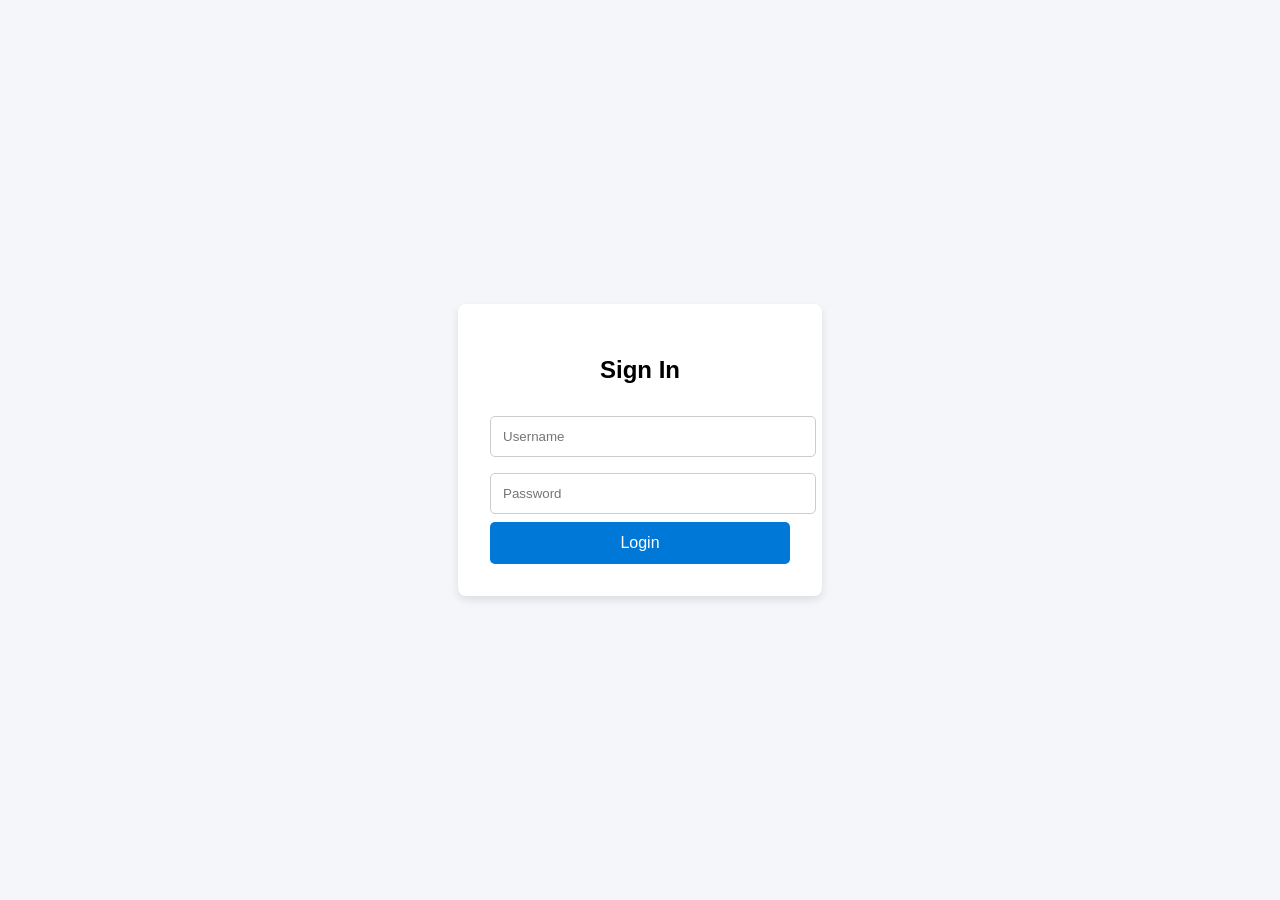
<file: Project/admin/templates/admin.html>
<!DOCTYPE html>
<html lang="en">
<head>
  <meta charset="UTF-8">
  <meta name="viewport" content="width=device-width, initial-scale=1.0">
  <title>Sign In</title>
  <style>
    body {
      font-family: Arial, sans-serif;
      background: #f4f6f9;
      display: flex;
      justify-content: center;
      align-items: center;
      height: 100vh;
      margin: 0;
    }
    .signin-container {
      background: #fff;
      padding: 2rem;
      border-radius: 8px;
      box-shadow: 0 4px 8px rgba(0,0,0,0.1);
      width: 300px;
    }
    h2 {
      text-align: center;
      margin-bottom: 1.5rem;
    }
    input[type="text"], input[type="password"] {
      width: 100%;
      padding: 0.75rem;
      margin: 0.5rem 0;
      border: 1px solid #ccc;
      border-radius: 5px;
    }
    button {
      width: 100%;
      padding: 0.75rem;
      background: #0078d7;
      color: white;
      border: none;
      border-radius: 5px;
      cursor: pointer;
      font-size: 1rem;
    }
    button:hover {
      background: #005fa3;
    }
    .extra-links {
      text-align: center;
      margin-top: 1rem;
    }
    .extra-links a {
      color: #0078d7;
      text-decoration: none;
      font-size: 0.9rem;
    }
  </style>
</head>
<body>
  <div class="signin-container">
    <h2>Sign In</h2>
    <form action="/loginadmin" method="POST">
      <input type="text" name="username" placeholder="Username" required>
      <input type="password" name="password" placeholder="Password" required>
      <button type="submit">Login</button>
    </form>
  </div>
</body>
</html>
</file>
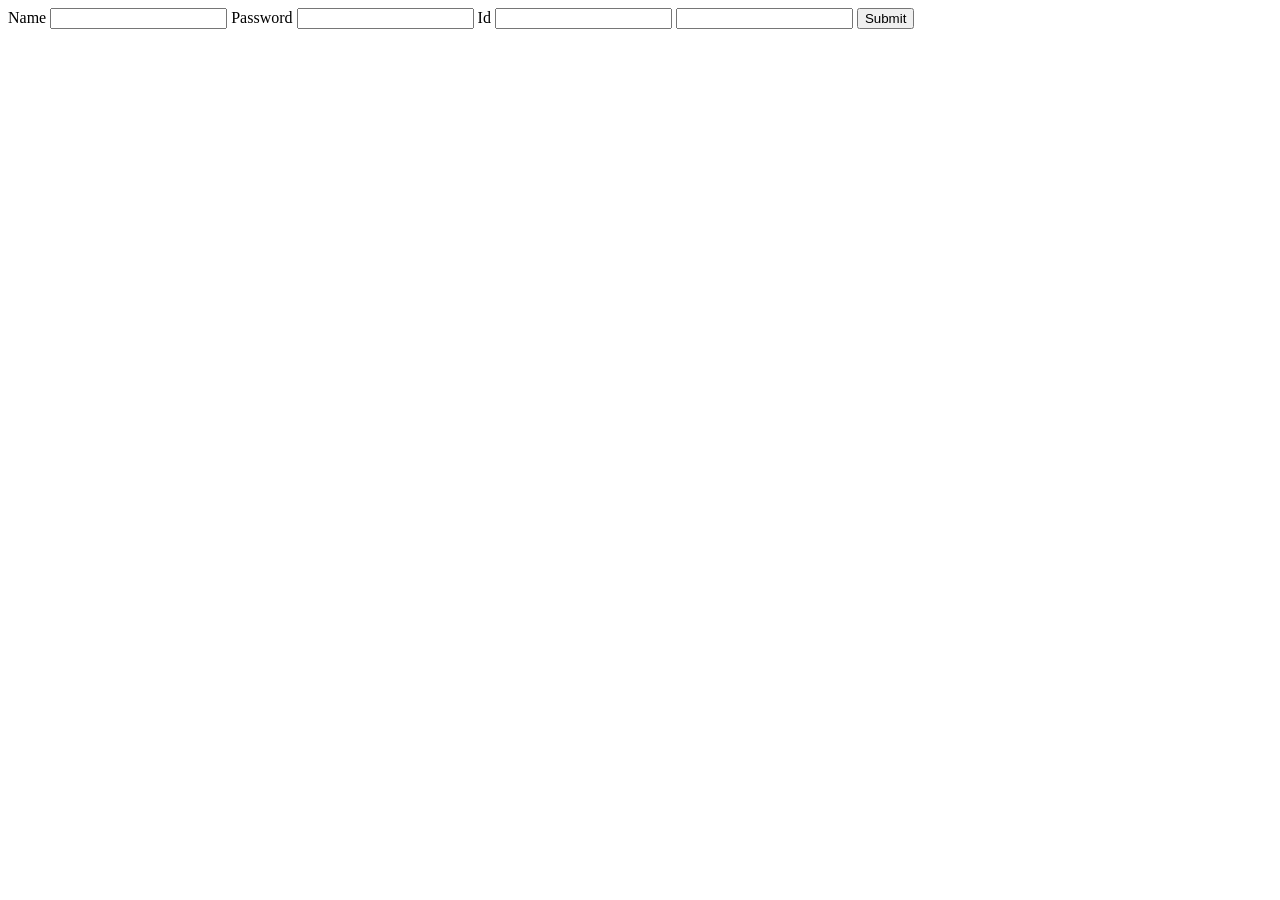
<file: Project/Auth/templates/vip.html>
<!DOCTYPE html>
<html lang="en">
<head>
    <meta charset="UTF-8">
    <meta name="viewport" content="width=device-width, initial-scale=1.0">
    <title>Document</title>
</head>
<body>
    <form action="/vip/action" method="POST">
        <label for="name">Name</label>
        <input type="text" name="name">
        <label for="password">Password</label>
        <input type="text" name="password">
        <label for="id">Id</label>
        <input type="text" name="id">
        <input list="choices" name="choices">
        <datalist id="choices">
            <option value="Badge">Badge</option>
            <option value="Delete">Delete User</option>
        </datalist>
        <input type="submit">

    </form>
</body>
</html>
</file>
